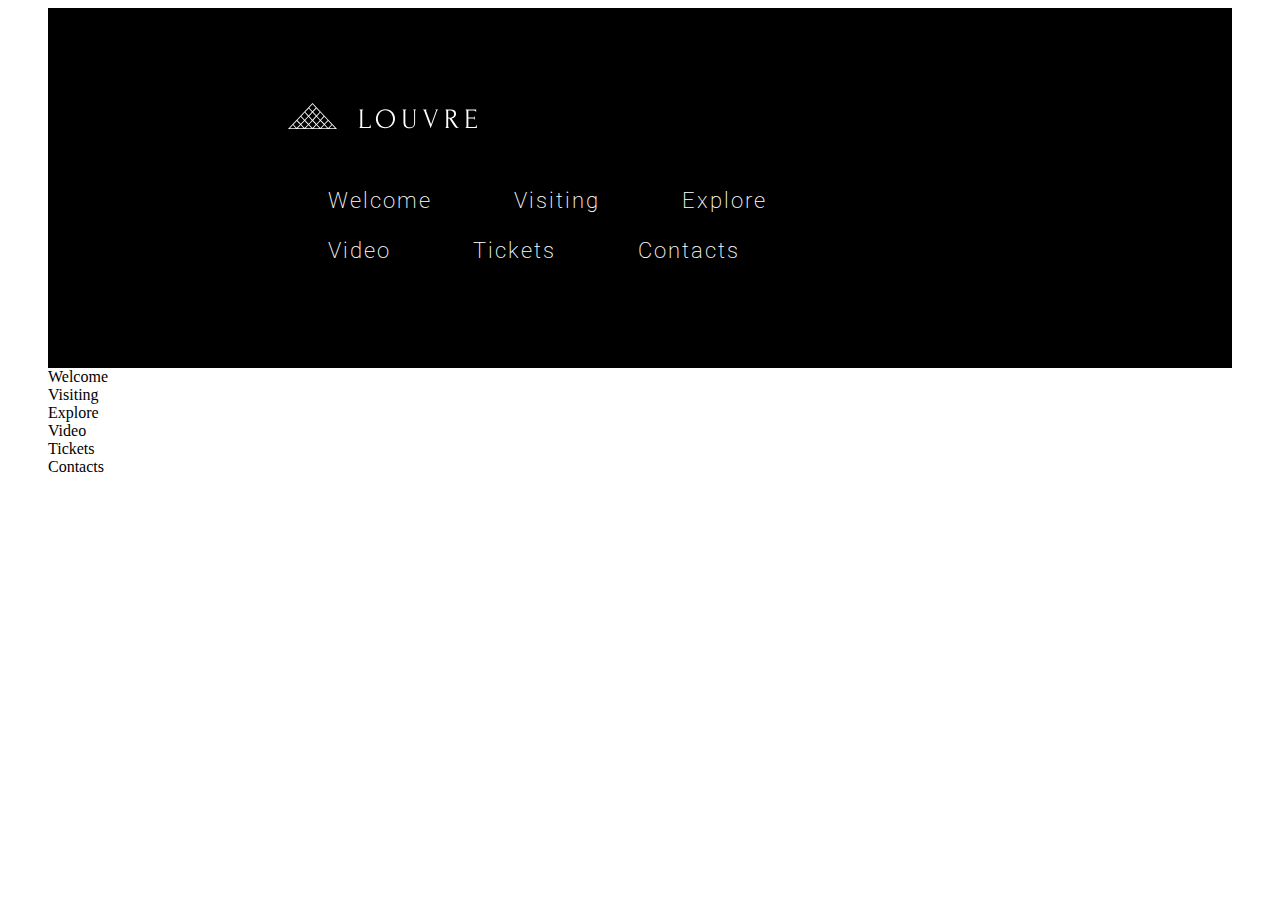
<file: museum/index.html>
<!DOCTYPE html>
<html lang="en">
<head>
	<meta charset="UTF-8">
	<meta http-equiv="X-UA-Compatible" content="IE=edge">
	<meta name="viewport" content="width=device-width, initial-scale=1.0">
	<title>Museum</title>
	<link rel="preconnect" href="https://fonts.gstatic.com">  
   <link href="https://fonts.googleapis.com/css2?family=Roboto:wght@100;300;500;700&display=swap" rel="stylesheet">
	<link rel="stylesheet" href="css/style.css" />
	<link rel="icon" href="/museum/assets/favicon.ico">
</head>
<body>
	<header class="container">
		<div class="header">
			<div class="header-container">
				<a href="/">
					<img src="assets/svg/Logo.svg" alt="Louvre Logo" vspace="12" class="header-icon">
				</a>
				<nav>
					<ul class="header-list">
						<li class="header-item">
							<a href="#welcome" class="header-link">Welcome</a>
						</li>
						<li class="header-item">
							<a href="#visiting" class="header-link">Visiting</a>
						</li>
						<li class="header-item">
							<a href="#explore" class="header-link">Explore</a>
						</li>
						<li class="header-item">
							<a href="#video" class="header-link">Video</a>
						</li>
						<li class="header-item">
							<a href="#tickets" class="header-link">Tickets</a>
						</li>
						<li class="header-item">
							<a href="#contacts" class="header-link">Contacts</a>
				      </li>
				   </ul>
			   </nav>
			</div>
		</div>
	</header>
	<main class="main">
		<div class="container">
			<section><div class="container" id="welcome"></div>Welcome</section>
		   <section><div class="container" id="visiting"></div>Visiting</section>
		   <section><div class="container" id="explore"></div>Explore</section>
		   <section><div class="container" id="video"></div>Video</section>
		   <section><div class="container" id="tickets"></div>Tickets</section>
		   <section><div class="container" id="contacts"></div>Contacts</section>
	   </div>
	</main>
	<footer class="footer"><div class="container">

	</div>
</footer>
</body>
</html>
</file>
<file: museum/css/style.css>
html {
	scroll-behavior: smooth;
}

.section {
	padding: 75px 0px;
}

.dark-section {
	padding: 75px 0px;
	background-color: black;
}

.video-section {
	padding: 90px 75px 0px 0px;
}

.container {
	margin: 0 auto;
	max-width: 1440px;
	padding-left: 40px;
	padding-right: 40px;
}

.header-container {
	display: flex;
	flex-wrap: wrap;
	align-items: flex-end;
	justify-content: space-between;
	background-color: black;
	list-style: none;
	padding: 74px 240px 76px 240px;
	
}

.header-list {
	display: flex;
	flex-wrap: wrap;
	list-style: none;
}

.header-item {
	margin-right: 82px;
}

.header-item:last-child{
	margin-right: 0;
}

.header-link {
   font-family: Roboto;
   font-size: 22px;
   font-style: normal;
   font-weight: 200;
   line-height: 50px;
   letter-spacing: 2px;
   text-align: left;
	color:white;
	text-decoration: none;
}

.header-link:hover, .header-link:focus {
	opacity: .50; 
}

.header-icon:hover, .header-icon:focus {
	opacity: .50;
}


/* Main start */
</file>
